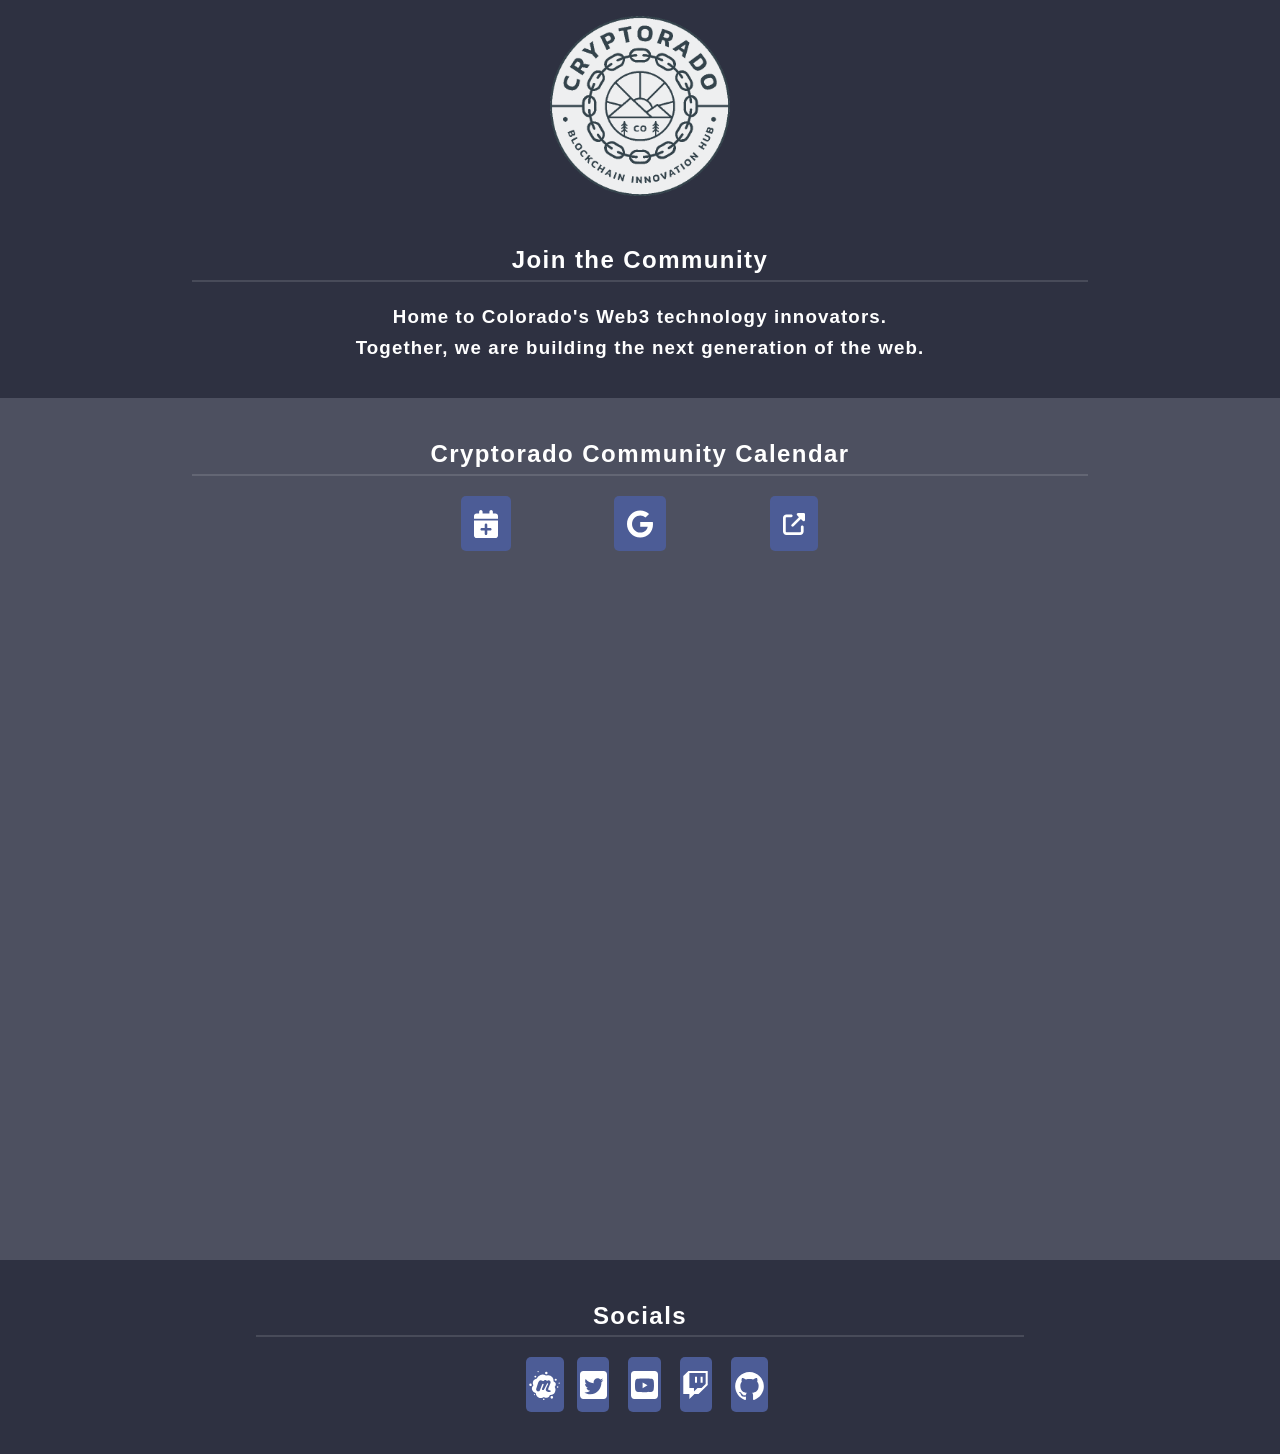
<file: docs/index.html>
<!DOCTYPE html>
<html>
  <head>
    <!-- Primary Meta Tags -->
    <title>Cryptorado Community</title>
    <meta name="title" content="Cryptorado Community">
    <meta name="description" content="Cryptorado Community: The hub for Blockchain and Web3 innovators in Colorado and beyond.">
    <meta charset="utf-8" />
    <meta name="viewport" content="width=device-width, initial-scale=1, user-scalable=no" />
    <link rel="stylesheet" href="./main.css" />

    <meta
      name="keywords"
      content="Meetups, Cryptorado, Colorado, Blockchain, Ethereum, Bitcoin, Polkadot, Substrate, Polkadot, Development, Developers, Engineering, Tokens, Tokenomics, IPFS, Networks, Decentralize, Learning, Education, Workshops, Presentation, Meetup, Conference, Social, Networking, Web3, Dweb"
    >
    <meta name="author" content="Cryptorado Community">

    <!-- Open Graph / Facebook -->
    <meta property="og:type" content="website">
    <meta property="og:url" content="https://cryptrado.org/">
    <meta property="og:title" content="Cryptorado Community">
    <meta property="og:description" content="Cryptorado Community: The hub for Blockchain and Web3 innovators in Colorado and beyond.">
    <meta property="og:image" content="https://cryptorado.org/images/cryptorado_colored.png">

    <!-- Twitter -->
    <meta property="twitter:card" content="summary_large_image">
    <meta property="twitter:url" content="https://cryptrado.org/">
    <meta property="twitter:title" content="Cryptorado Community">
    <meta property="twitter:description" content="Cryptorado Community: The hub for Blockchain and Web3 innovators in Colorado and beyond.">
    <meta property="twitter:image" content="https://cryptorado.org/images/cryptorado_colored.png">

    <!-- Icons -->
    <link rel="apple-touch-icon" sizes="180x180" href="/images/icons/apple-icon-180x180.png">
    <link rel="icon" type="image/png" sizes="192x192" href="/images/icons/android-icon-192x192.png">
    <link rel="icon" type="image/png" sizes="32x32" href="/images/icons/favicon-32x32.png">
    <link rel="icon" type="image/png" sizes="96x96" href="/images/icons/favicon-96x96.png">
    <link rel="icon" type="image/png" sizes="16x16" href="/images/icons/favicon-16x16.png">
    <meta name="theme-color" content="#392e3c">
  </head>

  <body class="is-preload">
    <div id="page-wrapper">
      <center>
        <div id="banner" class="inner">
          <img style="width:20vh;" src="images/cryptorado_colored.png" alt="Cryptorado Logo" />
        </div>

        <section id="description" class="wrapper style1">
          <div class="inner">
            <h2 class="major">Join the Community</h2>

            <h3 class="inner">
              Home to Colorado's Web3 technology innovators.
              <br>
              Together, we are building the next generation of the web.
            </h3>

          </div>
        </section>

        <section id="events" class="wrapper style3">
          <div class="inner">
            <h2 class="major align-center">Cryptorado Community Calendar</h2>

            <div class="row aln-center gtr-uniform">
              <div class="col-2">
                <a class="button" href="https://api.lu.ma/ics/get?entity=calendar&id=cal-ys0QQHXccC7kLWm" target="_blank" rel="nofollow noopener noreferrer">
                  <img style="vertical-align:middle" height="50%" src="images/svg/calendar-plus-solid.svg" alt="Google Calendar" />
                </a>
              </div>
              <div class="col-2">
                <a
                  class="button"
                  href="https://www.google.com/calendar/render?cid=http%3A%2F%2Fapi.lu.ma%2Fics%2Fget%3Fentity%3Dcalendar%26id%3Dcal-ys0QQHXccC7kLWm"
                  target="_blank"
                  rel="nofollow noopener noreferrer"
                >
                  <img style="vertical-align:middle" height="50%" src="images/svg/google-brands-solid.svg" alt="Google Calendar" />
                </a>
              </div>
              <div class="col-2">
                <a
                  class="button"
                  href="https://lu.ma/cryptorado"
                  target="_blank"
                  rel="nofollow noopener noreferrer"
                >
                  <img style="vertical-align:middle" height="40%" src="images/svg/up-right-from-square-solid.svg" alt="(external link)" />
                </a>
              </div>
            </div>

            <div style="width: 100%; height: 75vh; margin:1vh 0vw 1vh 0vw;">
              <iframe
                src="https://lu.ma/embed/calendar/cal-ys0QQHXccC7kLWm/events"
                width="80%"
                height="100%"
                style="border-width:0; border-radius: 25px;"
                frameborder="0"
                allowfullscreen=""
                aria-hidden="false"
                tabindex="0"
              ></iframe>
            </div>
          </div>
        </section>

        <!-- Footer -->
        <!-- Icons from https://www.iconfinder.com/ -->
        <section id="footer">
          <h2 class="major">Socials</h2>
          <div class="row aln-center gtr-uniform">
            <div class="col-1">
              <a class="button" href="https://www.meetup.com/cryptorado-community/" target="_blank" rel="nofollow noopener noreferrer">
                <img style="vertical-align:middle" height="60%" src="images/svg/meetup.svg" alt="Meetup" />
              </a>
            </div>
            <div class="col-1">
              <a class="button" href="https://twitter.com/cryptoradocom" target="_blank" rel="nofollow noopener noreferrer">
                <img style="vertical-align:middle" height="50%" src="images/svg/tw.svg" alt="Twitter" />
              </a>
            </div>
            <div class="col-1">
              <a class="button" href="https://www.youtube.com/c/cryptoradocommunity" target="_blank" rel="nofollow noopener noreferrer">
                <img style="vertical-align:middle" height="50%" src="images/svg/yt.svg" alt="YouTube" />
              </a>
            </div>
            <div class="col-1">
              <a class="button" href="https://www.twitch.tv/cryptorado_community" target="_blank" rel="nofollow noopener noreferrer">
                <img style="vertical-align:middle" height="50%" src="images/svg/twitch.svg" alt="Twitch" />
              </a>
            </div>
            <div class="col-1">
              <a class="button" href="https://github.com/Cryptorado-Community/" target="_blank" rel="nofollow noopener noreferrer">
                <img style="vertical-align:middle" height="60%" src="images/svg/gh.svg" alt="Github" />
              </a>
            </div>
          </div>
          <br>
        </section>
      </center>
    </div>
  </body>
</html>
</file>
<file: docs/main.css>
/*
	Solid State by HTML5 UP (heavily reduced for Cryptorado use)
	html5up.net
	@ajlkn & @CryptoradoCommunity
	Free for personal and commercial use under the CCA 3.0 license (html5up.net/license)
*/

/* Scale iFrame for font size */
/* iframe {
    -webkit-transform: scale(1.1);
    -webkit-transform-origin: top;
} */

/* Basic */

	section {
		padding: 1em 0em;
	}

	html {
		box-sizing: border-box;
	}

	*, *:before, *:after {
		box-sizing: inherit;
	}

	body {
		background-color: #2e3141;
		color: #ffffff;
		font-family: Helvetica, sans-serif;
		font-size: 12pt;
		line-height: 1.65;
		margin: 0;;
	}

	@media screen and (max-width: 980px) {
		body {
			font-size: 9pt;
		}
	}

	a {
		-moz-transition: color 0.2s ease-in-out, border-bottom-color 0.2s ease-in-out;
		-webkit-transition: color 0.2s ease-in-out, border-bottom-color 0.2s ease-in-out;
		-ms-transition: color 0.2s ease-in-out, border-bottom-color 0.2s ease-in-out;
		transition: color 0.2s ease-in-out, border-bottom-color 0.2s ease-in-out;
		border-bottom: solid 2px rgba(255, 255, 255, 0.35);
		color: #ffffff;
		text-decoration: none;
	}

		a:hover {
			border-bottom: solid 2px rgba(255, 255, 255, 0.883);
			color: #ffffff !important;
		}

	strong, b {
		color: #ffffff;
		font-weight: 600;
	}

	em, i {
		font-style: italic;
	}

	h1, h2, h3 {
		color: #ffffff;
		font-weight: 700;
		letter-spacing: 0.06em;
	}

		.major {
			border-bottom: solid 2px rgba(255, 255, 255, 0.125);
		}

	.align-center {
		text-align: center;
	}

/* Row */

	.row {
		display: flex;
		flex-wrap: wrap;
		box-sizing: border-box;
		align-items: normal;
	}

		.row > * {
			box-sizing: border-box;
		}

		.row.gtr-uniform > * > :last-child {
			margin-bottom: 0;
		}

		.row.aln-left {
			justify-content: flex-start;
		}

		.row.aln-center {
			justify-content: center;
		}

		.row.aln-right {
			justify-content: flex-end;
		}

		.row.aln-top {
			align-items: flex-start;
		}

		.row.aln-middle {
			align-items: center;
		}

		.row.aln-bottom {
			align-items: flex-end;
		}

		.row > .imp {
			order: -1;
		}

		.row > .col-1 {
			width: 8.33333%;
		}

		.row > .off-1 {
			margin-left: 8.33333%;
		}

		.row > .col-2 {
			width: 16.66667%;
		}

		.row > .off-2 {
			margin-left: 16.66667%;
		}

		.row > .col-3 {
			width: 25%;
		}

		.row > .off-3 {
			margin-left: 25%;
		}

		.row > .col-4 {
			width: 33.33333%;
		}

		.row > .off-4 {
			margin-left: 33.33333%;
		}

		.row > .col-5 {
			width: 41.66667%;
		}

		.row > .off-5 {
			margin-left: 41.66667%;
		}

		.row > .col-6 {
			width: 50%;
		}

		.row > .off-6 {
			margin-left: 50%;
		}

		.row > .col-7 {
			width: 58.33333%;
		}

		.row > .off-7 {
			margin-left: 58.33333%;
		}

		.row > .col-8 {
			width: 66.66667%;
		}

		.row > .off-8 {
			margin-left: 66.66667%;
		}

		.row > .col-9 {
			width: 75%;
		}

		.row > .off-9 {
			margin-left: 75%;
		}

		.row > .col-10 {
			width: 83.33333%;
		}

		.row > .off-10 {
			margin-left: 83.33333%;
		}

		.row > .col-11 {
			width: 91.66667%;
		}

		.row > .off-11 {
			margin-left: 91.66667%;
		}

		.row > .col-12 {
			width: 100%;
		}

		.row > .off-12 {
			margin-left: 100%;
		}

		.row.gtr-0 {
			margin-top: 0;
			margin-left: 0em;
		}

			.row.gtr-0 > * {
				padding: 0 0 0 0em;
			}

			.row.gtr-0.gtr-uniform {
				margin-top: 0em;
			}

				.row.gtr-0.gtr-uniform > * {
					padding-top: 0em;
				}

		.row.gtr-25 {
			margin-top: 0;
			margin-left: -0.4375em;
		}

			.row.gtr-25 > * {
				padding: 0 0 0 0.4375em;
			}

			.row.gtr-25.gtr-uniform {
				margin-top: -0.4375em;
			}

				.row.gtr-25.gtr-uniform > * {
					padding-top: 0.4375em;
				}

		.row.gtr-50 {
			margin-top: 0;
			margin-left: -0.875em;
		}

			.row.gtr-50 > * {
				padding: 0 0 0 0.875em;
			}

			.row.gtr-50.gtr-uniform {
				margin-top: -0.875em;
			}

				.row.gtr-50.gtr-uniform > * {
					padding-top: 0.875em;
				}

		.row {
			margin-top: 0;
			margin-left: -1.75em;
		}

			.row > * {
				padding: 0 0 0 1.75em;
			}

			.row.gtr-uniform {
				margin-top: -1.75em;
			}

				.row.gtr-uniform > * {
					padding-top: 1.75em;
				}

		.row.gtr-150 {
			margin-top: 0;
			margin-left: -2.625em;
		}

			.row.gtr-150 > * {
				padding: 0 0 0 2.625em;
			}

			.row.gtr-150.gtr-uniform {
				margin-top: -2.625em;
			}

				.row.gtr-150.gtr-uniform > * {
					padding-top: 2.625em;
				}

		.row.gtr-200 {
			margin-top: 0;
			margin-left: -3.5em;
		}

			.row.gtr-200 > * {
				padding: 0 0 0 3.5em;
			}

			.row.gtr-200.gtr-uniform {
				margin-top: -3.5em;
			}

				.row.gtr-200.gtr-uniform > * {
					padding-top: 3.5em;
				}

/* Button */

	input[type="submit"],
	input[type="reset"],
	input[type="button"],
	button,
	.button {
		-moz-appearance: none;
		-webkit-appearance: none;
		-ms-appearance: none;
		appearance: none;
		-moz-transition: background-color 0.2s ease-in-out;
		-webkit-transition: background-color 0.2s ease-in-out;
		-ms-transition: background-color 0.2s ease-in-out;
		transition: background-color 0.2s ease-in-out;
		background-color: #4c5c96;
		border-radius: 5px;
		border: 0;
		color: #ffffff !important;
		cursor: pointer;
		display: inline-block;
		font-size: 11pt;
		height: 3.75em;
		letter-spacing: 0.1em;
		line-height: 3.75em;
		padding: 0 10%;
		text-align: center;
		text-decoration: none;
	}

		input[type="submit"]:hover,
		input[type="reset"]:hover,
		input[type="button"]:hover,
		button:hover,
		.button:hover {
			background-color:#53639e;
		}

/* Header */

	#header {
		-moz-transition: background-color 0.2s ease-in-out;
		-webkit-transition: background-color 0.2s ease-in-out;
		-ms-transition: background-color 0.2s ease-in-out;
		transition: background-color 0.2s ease-in-out;
		background-color: rgba(53, 56, 73, 0.80);
		position: fixed;
		width: 100%;
		z-index: 10000;
	}

		#header h1 {
			-moz-transition: opacity 0.2s ease-in-out, visibility 0.2s;
			-webkit-transition: opacity 0.2s ease-in-out, visibility 0.2s;
			-ms-transition: opacity 0.2s ease-in-out, visibility 0.2s;
			transition: opacity 0.2s ease-in-out, visibility 0.2s;
			font-size: 14pt;
		}

		#header nav {
			font-size: 16pt;
			line-height: 2.4em;
			position: absolute;
			right: 1em;
			top: 0.6em;
		}

			#header nav a {
				border: 0;
				display: inline-block;
			}
				#header nav a[href="#menu"] {
					text-decoration: none;
					-moz-transition: background-color 0.2s ease-in-out;
					-webkit-transition: background-color 0.2s ease-in-out;
					-ms-transition: background-color 0.2s ease-in-out;
					transition: background-color 0.2s ease-in-out;
					border-radius: 5px;
					box-shadow: inset 0 0 0 1.5px rgba(255, 255, 255, 0.125);
					padding: 0 1.35em;
				}

					#header nav a[href="#menu"]:hover {
						background-color: rgba(255, 255, 255, 0.15);
					}

		#header.alt {
			background-color: transparent;
		}

			#header.alt h1 {
				opacity: 0;
				visibility: hidden;
			}

/* Banner */

	#banner {
		padding-top: 1em ;
		width: 35vh;
	}

		@media screen and (max-width: 980px) {

			#banner {
				padding-top: 2em ;
				width: 40vw;
			}
		}


/* Wrapper */

	.wrapper {
		background-color: #2e3141;
		position: relative;
	}

		.wrapper .inner {
			width: 70%;
		}
			.wrapper .inner h3 {
				width: 80%;
			}

		.wrapper.style2 {
			background-color: #3d4051;
		}

		.wrapper.style3 {
			background-color: #4d5060;
		}

		@media screen and (max-width: 980px) {

			.wrapper .inner {
				width: 90%;
			}
				.wrapper .inner h3 {
					width: 90%;
				}
		}

/* Footer */

	#footer {
		width: 60%;
	}

	#footer .row {
		width: 80%;
	}

@media screen and (max-width: 980px) {

	#footer {
		width: 90%;
	}

		#footer .row {
			width: 90%;
		}
}
</file>
